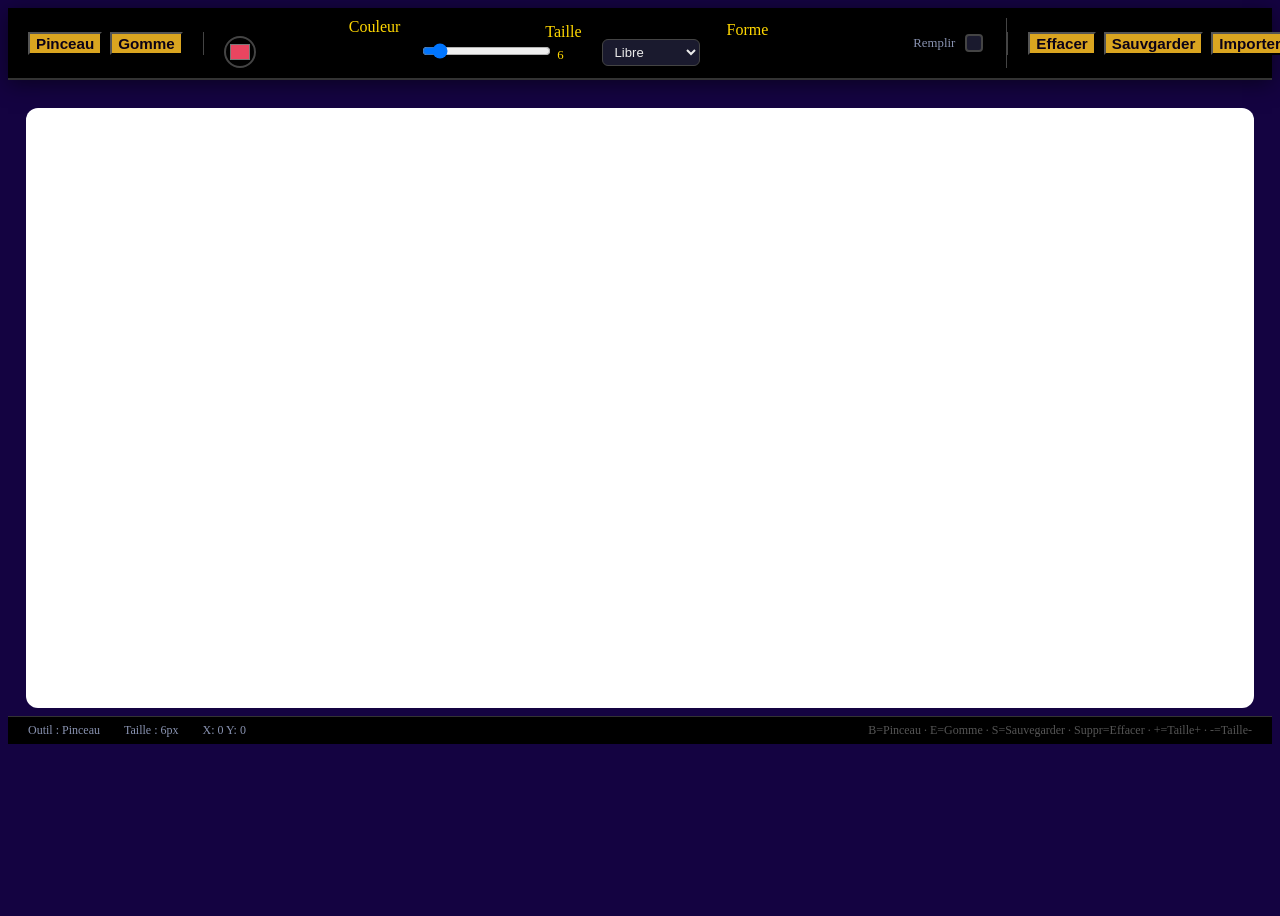
<file: index.html>
<!DOCTYPE html>
<html lang="en">
  <head>
    <meta charset="UTF-8" />
    <meta http-equiv="X-UA-Compatible" content="IE=edge" />
    <meta name="viewport" content="width=device-width, initial-scale=1.0" />
    <link rel="stylesheet" href="prjdev.css" />
    <title>Dessin Canvas</title>
  </head>
  <body>
    <header>
      <div class="tache">
        <button id="btnPinceau">Pinceau</button>
        <button id="btnGomme">Gomme</button>
      </div>
      <div class="config">
        <!-- palettecouleur -->
        <span id="palettecouleur">
          <label for="colorPicker">Couleur</label>
          <input type="color" id="colorPicker" value="#e94560" />
        </span>
        <!-- epaisseur -->
        <span id="epaisseur">
          <label for="epSlider">Taille</label>
          <input type="range" id="epSlider" min="1" max="60" value="6" />
          <span id="epVal">6</span>
        </span>
        <!-- Formes -->
        <span class="formpicker">
          <label for="formSelect">Forme</label>
          <select id="formSelect">
            <option value="libre">Libre</option>
            <option value="rectangle">Rectangle</option>
            <option value="cercle">Cercle</option>
            <option value="triangle">Triangle</option>
          </select>
        </span>
        <!-- Remplir -->
        <span class="remplirpicker">
          <label for="remplir">Remplir</label>
          <input type="checkbox" id="remplir" />
        </span>
      </div>
      <div class="menu">
        <button id="btnEffacer">Effacer</button>
        <button id="btnSauvegarder">Sauvgarder</button>
        <button id="btnImporter">Importer</button>
        <input type="file" id="fileInput" accept="image/*" />
      </div>
    </header>
    <main>
      <section id="s1"></section>
      <section id="s2"><canvas id="canv"></canvas></section>
    </main>
    <footer>
      <span id="statusTool">Outil : Pinceau</span>
      <span id="statusSize">Taille : 6px</span>
      <span id="statusPos">X: 0 Y: 0</span>
      <span style="margin-left: auto; color: #555">
        B=Pinceau · E=Gomme · S=Sauvegarder · Suppr=Effacer · +=Taille+ ·
        -=Taille-
      </span>

      <script src="evenementpd.js"></script>
    </footer>
  </body>
</html>
</file>
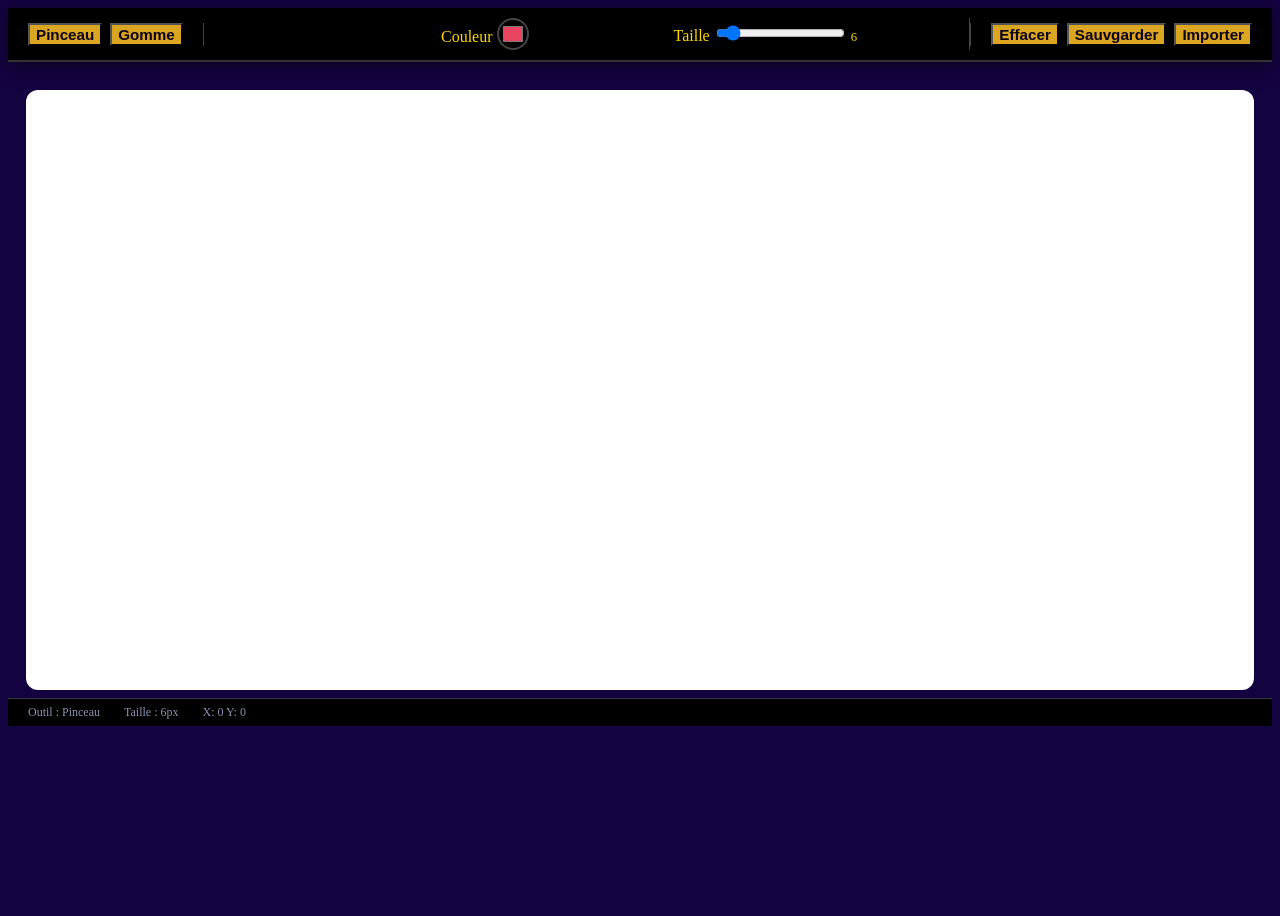
<file: canvas.html>
<!DOCTYPE html>
<html lang="en">
  <head>
    <meta charset="UTF-8" />
    <meta http-equiv="X-UA-Compatible" content="IE=edge" />
    <meta name="viewport" content="width=device-width, initial-scale=1.0" />
    <link rel="stylesheet" href="prjdev.css" />
    <title>Dessin Canvas</title>
  </head>
  <body>
    <header>
      <div class="tache">
        <button id="btnPinceau">Pinceau</button>
        <button id="btnGomme">Gomme</button>
      </div>
      <div class="config">
        <span id="palettecouleur">
          <label for="colorPicker">Couleur</label>
          <input type="color" id="colorPicker" value="#e94560" />
        </span>
        <span id="epaisseur">
          <label for="epSlider">Taille</label>
          <input type="range" id="epSlider" min="1" max="60" value="6" />
          <span id="epVal">6</span>
        </span>
      </div>
      <div class="menu">
        <button id="btnEffacer">Effacer</button>
        <button id="btnSauvegarder">Sauvgarder</button>
        <button id="btnImporter">Importer</button>
      </div>
    </header>
    <main>
      <section id="s1"></section>
      <section id="s2"><canvas id="canv"></canvas></section>
    </main>
    <footer>
      <span id="statusTool">Outil : Pinceau</span>
      <span id="statusSize">Taille : 6px</span>
      <span id="statusPos">X: 0 Y: 0</span>

      <script src="evenementpd.js"></script>
    </footer>
  </body>
</html>
</file>
<file: prjdev.css>
/* header */
header {
  background-color: #000000;
  padding: 10px 20px;
  display: flex;
  align-items: center;
  justify-content: space-between;
  box-shadow: 0 4px 20px rgba(0, 0, 0, 0.5);
  border-bottom: 2px solid #333333;
  animation: slideDown 0.4s ease;
}
/* gauche header */
.tache {
  display: flex;
  align-items: center;
  gap: 8px;
  padding-right: 20px;
  border-right: 1.5px solid #444444;
}

/* milieu header */
.config {
  display: flex;
  align-items: center;
  justify-content: center;
  gap: 20px;
  flex: 1;
  padding: 0 20px;
  border-right: 1.5px solid #444444;
  color: gold;
}
/*milieu header*/
.menu {
  border-left: 1.5px solid #444;
  display: flex;
  align-items: center;
  gap: 8px;
  padding-left: 20px;
}
/*Checkbox Remplir */
#remplir {
  -webkit-appearance: none;
  width: 18px;
  height: 18px;
  border: 2px solid #444444;
  border-radius: 4px;
  background-color: #1a1a2e;
  cursor: pointer;
  vertical-align: middle;
  transition: background-color 0.2s, border-color 0.2s;
}
/* Groupe Remplir */
.remplirpicker {
  display: flex;
  align-items: center;
  gap: 6px;
}

.remplirpicker label {
  font-size: 0.8rem;
  color: #8892b0;
  white-space: nowrap;
}

#remplir:checked {
  background-color: goldenrod;
  border-color: goldenrod;
}

#remplir:hover {
  border-color: goldenrod;
}
#fileInput {
  display: none;
}
/* Select des couleurs */
input[type="color"] {
  width: 32px;
  height: 32px;
  border: 2px solid #444444;
  border-radius: 50%;
  cursor: pointer;
  background: none;
  padding: 2px;
  transition: transform 0.2s;
}
#epVal {
  font-size: 0.8rem;
  color: gold;
  min-width: 22px;
  text-align: center;
}
/* Select des formes */
#formSelect {
  background-color: #1a1a2e;
  color: #eaeaea;
  border: 1.5px solid #444444;
  border-radius: 6px;
  padding: 4px 8px;
  font-size: 0.82rem;
  cursor: pointer;
  outline: none;
}
#formSelect:hover {
  border-color: goldenrod;
}
/* droit header */
.config {
  float: inline-start;
  text-indent: 125px;
  color: gold;
  padding: 0 20px;
}
/*bouttons */
button {
  color: #0b0116;
  background-color: goldenrod;
  font-size: 0.95rem;
  font-weight: 600;
  cursor: pointer;
}
button:hover {
  opacity: 0.7;
  transform: scale(1.1);
}
body {
  height: 100vh; /* pleine hauteur écran */
  display: flex;
  background-color: rgb(20, 3, 65);
  flex-direction: column; /* header + main + footer empilés */
  overflow: hidden; /* pas de scroll sur la page */
  animation: fadeIn 2s ease;
}
#s1 {
  width: 0;
  background-color: #001a38;
}

/* Zone du canvas */
#s2 {
  flex: 1;
  display: flex;
  align-items: center;
  justify-content: center;
  padding: 18px;
}
#canv {
  top: 10px;
  margin: auto;
  position: relative;
  border-radius: 12px;
  overflow: hidden;
  box-shadow: 0 0 40px rgba(0, 0, 0, 0.6), 0 0 0 2px var(--surface);
  animation: popIn 0.5s 0.2s both cubic-bezier(0.34, 1.56, 0.64, 1);
  width: 1510px;
  height: 600px;
  max-width: 100%;
  background-color: white;
  cursor: crosshair;
}
/* footer */
footer {
  background-color: black;
  border-top: 1px solid #333333;
  padding: 6px 20px;
  display: flex;
  align-items: center;
  gap: 24px;
  font-size: 0.75rem;
  color: #8892b0;
  animation: slideUp 0.4s ease;
}
/* les transitions */
/* La page entière apparaît en fondu */
@keyframes fadeIn {
  from {
    opacity: 0;
    transform: translateY(-10px);
  }
  to {
    opacity: 1;
    transform: translateY(0);
  }
}

/* Le header descend depuis le haut */
@keyframes slideDown {
  from {
    transform: translateY(-100%);
    opacity: 0;
  }
  to {
    transform: translateY(0);
    opacity: 1;
  }
}

/* Le footer monte depuis le bas */
@keyframes slideUp {
  from {
    transform: translateY(100%);
    opacity: 0;
  }
  to {
    transform: translateY(0);
    opacity: 1;
  }
}

/* Le canvas surgit avec un léger rebond */
@keyframes popIn {
  from {
    transform: scale(0.85);
    opacity: 0;
  }
  to {
    transform: scale(1);
    opacity: 1;
  }
}
</file>
